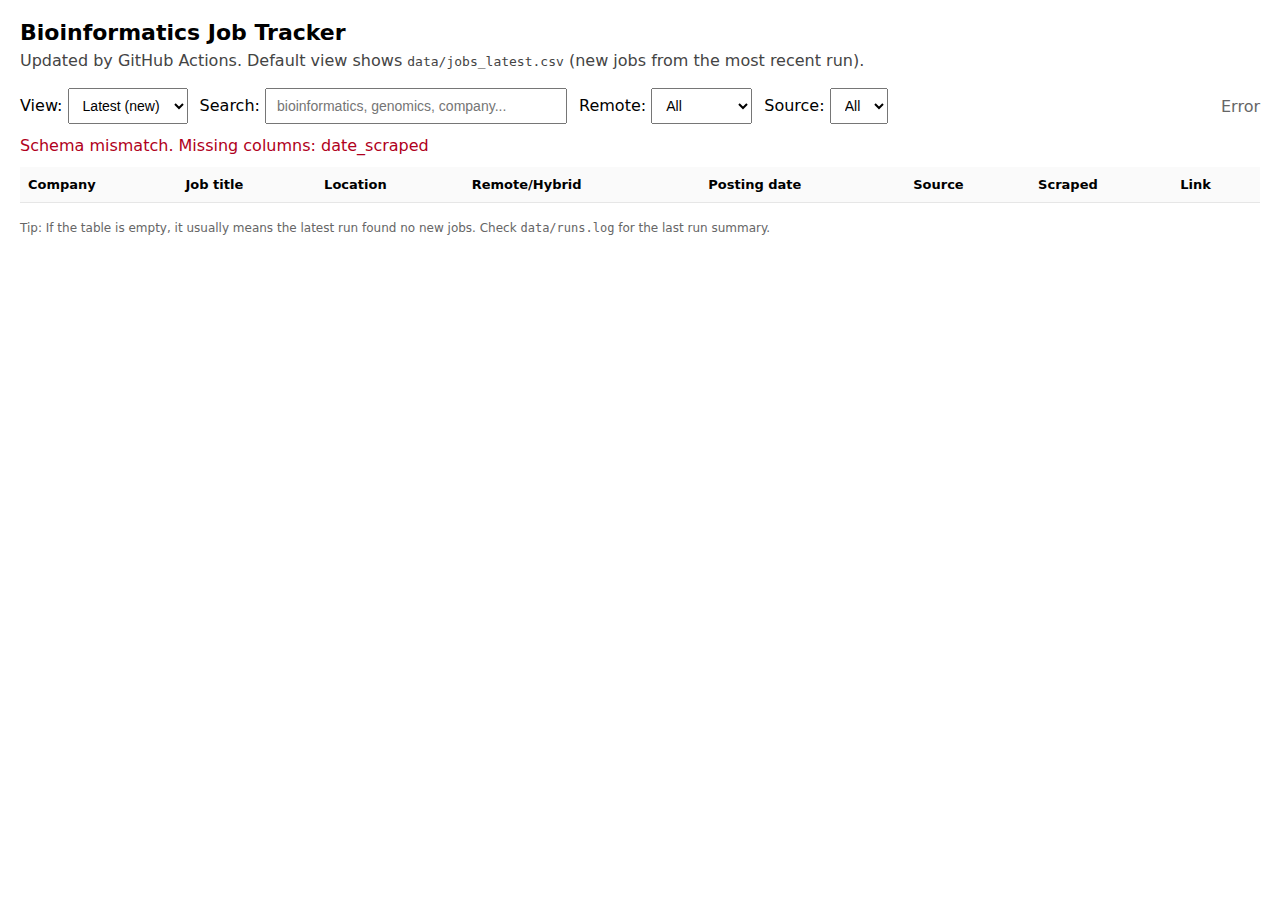
<file: index.html>
<!doctype html>
<html lang="en">
<head>
  <meta charset="utf-8" />
  <meta name="viewport" content="width=device-width, initial-scale=1" />
  <title>Bioinformatics Job Tracker</title>
  <style>
    body { font-family: system-ui, -apple-system, Segoe UI, Roboto, Arial, sans-serif; margin: 20px; }
    h1 { margin: 0 0 6px 0; font-size: 22px; }
    .sub { color: #444; margin: 0 0 18px 0; }
    .row { display: flex; gap: 12px; flex-wrap: wrap; align-items: center; margin: 12px 0; }
    input, select { padding: 8px 10px; font-size: 14px; }
    .pill { display: inline-block; padding: 2px 8px; border-radius: 999px; font-size: 12px; border: 1px solid #ccc; }
    table { width: 100%; border-collapse: collapse; margin-top: 12px; }
    th, td { border-bottom: 1px solid #e6e6e6; padding: 10px 8px; vertical-align: top; font-size: 13px; }
    th { text-align: left; background: #fafafa; position: sticky; top: 0; z-index: 1; }
    a { color: #0b57d0; text-decoration: none; }
    a:hover { text-decoration: underline; }
    .muted { color: #666; }
    .right { margin-left: auto; }
    .footer { margin-top: 18px; color: #666; font-size: 12px; }
    .error { color: #b00020; }
    .ok { color: #0b6; }
    .nowrap { white-space: nowrap; }
  </style>
</head>

<body>
  <h1>Bioinformatics Job Tracker</h1>
  <p class="sub">
    Updated by GitHub Actions. Default view shows <code>data/jobs_latest.csv</code> (new jobs from the most recent run).
  </p>

  <div class="row">
    <label>
      View:
      <select id="view">
        <option value="latest" selected>Latest (new)</option>
        <option value="history">History (all)</option>
      </select>
    </label>

    <label>
      Search:
      <input id="q" type="search" placeholder="bioinformatics, genomics, company..." size="32" />
    </label>

    <label>
      Remote:
      <select id="remote">
        <option value="">All</option>
        <option value="remote">Remote</option>
        <option value="hybrid">Hybrid</option>
        <option value="onsite">Onsite</option>
        <option value="unknown">Unknown</option>
      </select>
    </label>

    <label>
      Source:
      <select id="source">
        <option value="">All</option>
      </select>
    </label>

    <span id="status" class="right muted">Loading…</span>
  </div>

  <div id="msg" class="muted"></div>

  <table>
    <thead>
      <tr>
        <th>Company</th>
        <th>Job title</th>
        <th>Location</th>
        <th class="nowrap">Remote/Hybrid</th>
        <th class="nowrap">Posting date</th>
        <th class="nowrap">Source</th>
        <th class="nowrap">Scraped</th>
        <th>Link</th>
      </tr>
    </thead>
    <tbody id="rows"></tbody>
  </table>

  <div class="footer">
    Tip: If the table is empty, it usually means the latest run found no new jobs.
    Check <code>data/runs.log</code> for the last run summary.
  </div>

<script>
  const PATHS = {
    latest: "data/jobs_latest.csv",
    history: "data/jobs_history.csv",
  };

  // Prevent giant history files from freezing the browser.
  const MAX_RENDER = 750;

  function parseCSV(text) {
    // Minimal CSV parser that supports quoted fields and commas inside quotes.
    const rows = [];
    let row = [];
    let cur = "";
    let inQuotes = false;

    for (let i = 0; i < text.length; i++) {
      const ch = text[i];
      const next = text[i + 1];

      if (ch === '"' && inQuotes && next === '"') { // escaped quote
        cur += '"'; i++;
      } else if (ch === '"') {
        inQuotes = !inQuotes;
      } else if (ch === "," && !inQuotes) {
        row.push(cur); cur = "";
      } else if ((ch === "\n" || ch === "\r") && !inQuotes) {
        if (ch === "\r" && next === "\n") i++;
        row.push(cur); cur = "";
        // skip empty last line
        if (row.length > 1 || row[0].trim() !== "") rows.push(row);
        row = [];
      } else {
        cur += ch;
      }
    }
    // last cell
    if (cur.length || row.length) {
      row.push(cur);
      if (row.length > 1 || row[0].trim() !== "") rows.push(row);
    }
    return rows;
  }

  function norm(s) {
    return (s || "").toString().trim().toLowerCase();
  }

  function escapeHTML(s) {
    return (s || "").toString()
      .replaceAll("&", "&amp;")
      .replaceAll("<", "&lt;")
      .replaceAll(">", "&gt;")
      .replaceAll('"', "&quot;")
      .replaceAll("'", "&#039;");
  }

  function renderTable(items, totalCount) {
    const tbody = document.getElementById("rows");
    tbody.innerHTML = "";

    for (const it of items) {
      const url = it.job_url || "";
      const link = url ? `<a href="${escapeHTML(url)}" target="_blank" rel="noopener">Open</a>` : "";
      const posting = it.posting_date || "";
      const scraped = it.date_scraped || "";
      const remote = it.remote_or_hybrid || "unknown";

      const tr = document.createElement("tr");
      tr.innerHTML = `
        <td>${escapeHTML(it.company || "")}</td>
        <td>${escapeHTML(it.job_title || "")}</td>
        <td>${escapeHTML(it.location || "")}</td>
        <td><span class="pill">${escapeHTML(remote)}</span></td>
        <td class="nowrap">${escapeHTML(posting)}</td>
        <td class="nowrap">${escapeHTML(it.source || "")}</td>
        <td class="nowrap muted">${escapeHTML(scraped)}</td>
        <td class="nowrap">${link}</td>
      `;
      tbody.appendChild(tr);
    }

    const msg = document.getElementById("msg");
    if ((totalCount ?? items.length) > items.length) {
      msg.innerHTML = `<span class="ok">Loaded.</span> Showing first ${items.length} of ${totalCount} rows (history is large). Use search to narrow.`;
    }
  }

  function populateSourceFilter(items) {
    const sel = document.getElementById("source");
    // reset options to just "All"
    sel.innerHTML = '<option value="">All</option>';
    const sources = Array.from(new Set(items.map(x => x.source).filter(Boolean))).sort();
    for (const s of sources) {
      const opt = document.createElement("option");
      opt.value = s;
      opt.textContent = s;
      sel.appendChild(opt);
    }
  }

  function applyFilters(all, totalCount) {
    const q = norm(document.getElementById("q").value);
    const r = norm(document.getElementById("remote").value);
    const s = norm(document.getElementById("source").value);

    const filtered = all.filter(it => {
      if (r && norm(it.remote_or_hybrid) !== r) return false;
      if (s && norm(it.source) !== s) return false;

      if (!q) return true;
      const blob = norm([
        it.company, it.target_role, it.job_title, it.location, it.source
      ].join(" "));
      return blob.includes(q);
    });

    renderTable(filtered, totalCount);

    const status = document.getElementById("status");
    status.textContent = `Showing ${filtered.length} / ${all.length}`;
  }

  async function loadCsv(kind) {
    const path = PATHS[kind];
    const res = await fetch(path, { cache: "no-store" });
    if (!res.ok) throw new Error(`Failed to fetch ${path} (${res.status})`);
    const text = await res.text();
    const rows = parseCSV(text);
    return { path, rows };
  }

  function rowsToItems(rows) {
    if (!rows.length) return { items: [], totalCount: 0, header: [] };

    const header = rows[0].map(h => h.trim());
    const idx = {};
    header.forEach((h, i) => idx[h] = i);

    const required = ["company","job_title","location","remote_or_hybrid","posting_date","job_url","source","date_scraped"];
    const missing = required.filter(k => !(k in idx));
    if (missing.length) {
      throw new Error(`Schema mismatch. Missing columns: ${missing.join(", ")}`);
    }

    const totalCount = Math.max(0, rows.length - 1);
    const sliced = rows.slice(1, 1 + MAX_RENDER);

    const items = sliced.map(r => {
      const get = (k) => (r[idx[k]] || "").trim();
      return {
        company: get("company"),
        target_role: (idx["target_role"] !== undefined ? get("target_role") : ""),
        job_title: get("job_title"),
        location: get("location"),
        remote_or_hybrid: get("remote_or_hybrid"),
        posting_date: get("posting_date"),
        job_url: get("job_url"),
        source: get("source"),
        date_scraped: get("date_scraped"),
      };
    });

    return { items, totalCount, header };
  }

  function resetFilters() {
    document.getElementById("q").value = "";
    document.getElementById("remote").value = "";
    document.getElementById("source").value = "";
  }

  async function main() {
    const status = document.getElementById("status");
    const msg = document.getElementById("msg");

    let cache = { latest: null, history: null };

    async function render(kind) {
      status.textContent = "Loading…";
      msg.innerHTML = "";

      if (!cache[kind]) {
        const { rows } = await loadCsv(kind);
        cache[kind] = rowsToItems(rows);
      }

      const { items, totalCount } = cache[kind];

      populateSourceFilter(items);
      applyFilters(items, totalCount);

      if (totalCount === 0) {
        if (kind === "latest") {
          msg.innerHTML = `<span class="ok">Loaded.</span> No new jobs in the latest run. Switch to <b>History</b> to see all previously seen jobs.`;
        } else {
          msg.innerHTML = `<span class="ok">Loaded.</span> History is empty.`;
        }
      } else {
        msg.innerHTML = `<span class="ok">Loaded.</span>`;
      }
    }

    try {
      document.getElementById("q").addEventListener("input", () => {
        const kind = document.getElementById("view").value;
        const c = cache[kind];
        applyFilters(c.items, c.totalCount);
      });
      document.getElementById("remote").addEventListener("change", () => {
        const kind = document.getElementById("view").value;
        const c = cache[kind];
        applyFilters(c.items, c.totalCount);
      });
      document.getElementById("source").addEventListener("change", () => {
        const kind = document.getElementById("view").value;
        const c = cache[kind];
        applyFilters(c.items, c.totalCount);
      });

      document.getElementById("view").addEventListener("change", async () => {
        resetFilters();
        await render(document.getElementById("view").value);
      });

      await render("latest");

    } catch (e) {
      status.textContent = "Error";
      msg.innerHTML = `<span class="error">${escapeHTML(e.message)}</span>`;
    }
  }

  main();
</script>
</body>
</html>
</file>
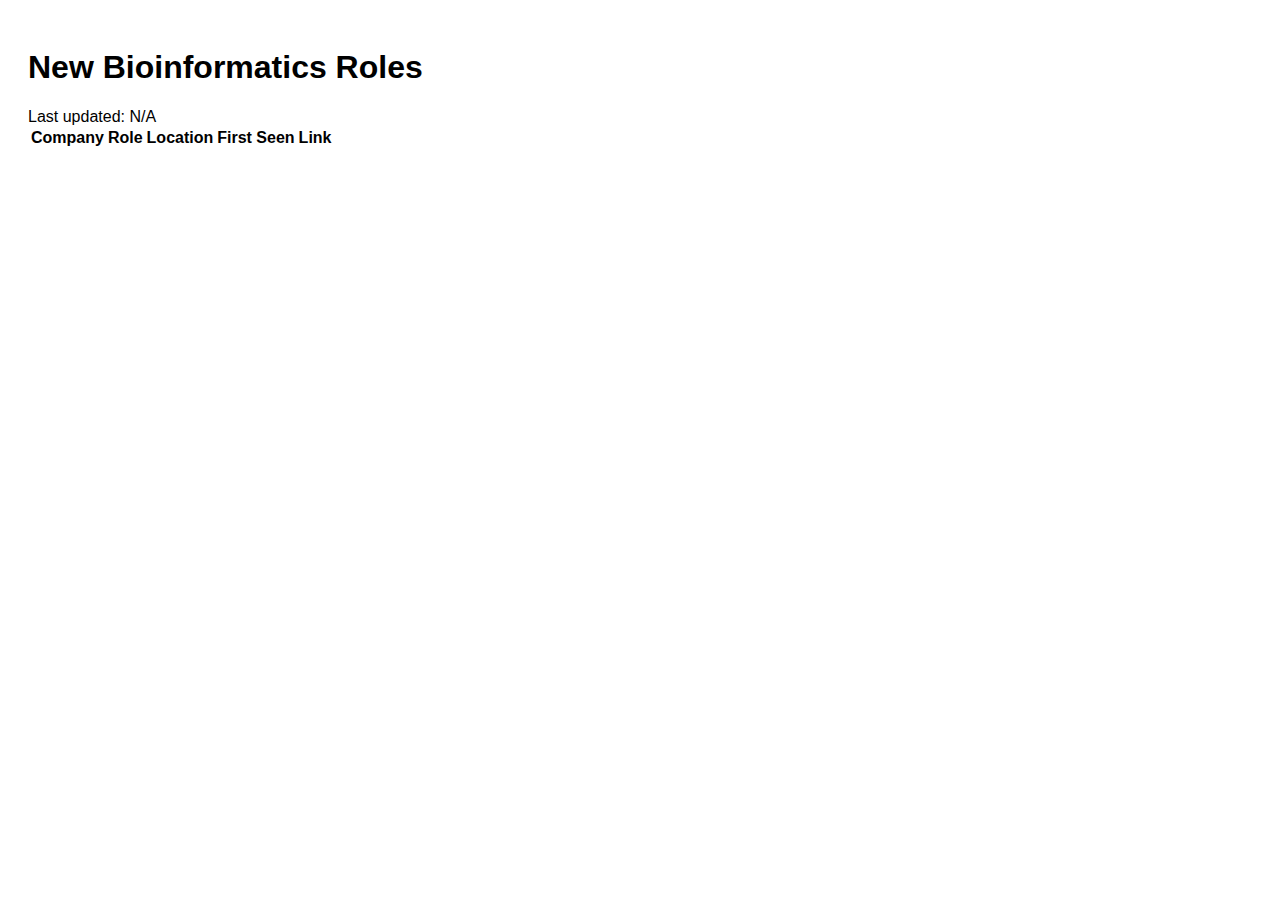
<file: site/index.html>
<!DOCTYPE html>
<html>
<head>
  <meta charset="utf-8"/>
  <title>Bioinformatics Job Tracker</title>
  <link rel="stylesheet" href="styles.css"/>
</head>
<body>
  <h1>New Bioinformatics Roles</h1>
  <div id="last-updated"></div>
  <table id="roles"></table>
  <script src="app.js"></script>
</body>
</html>
</file>
<file: site/styles.css>
body { font-family: Arial, sans-serif; padding: 20px; }
</file>
